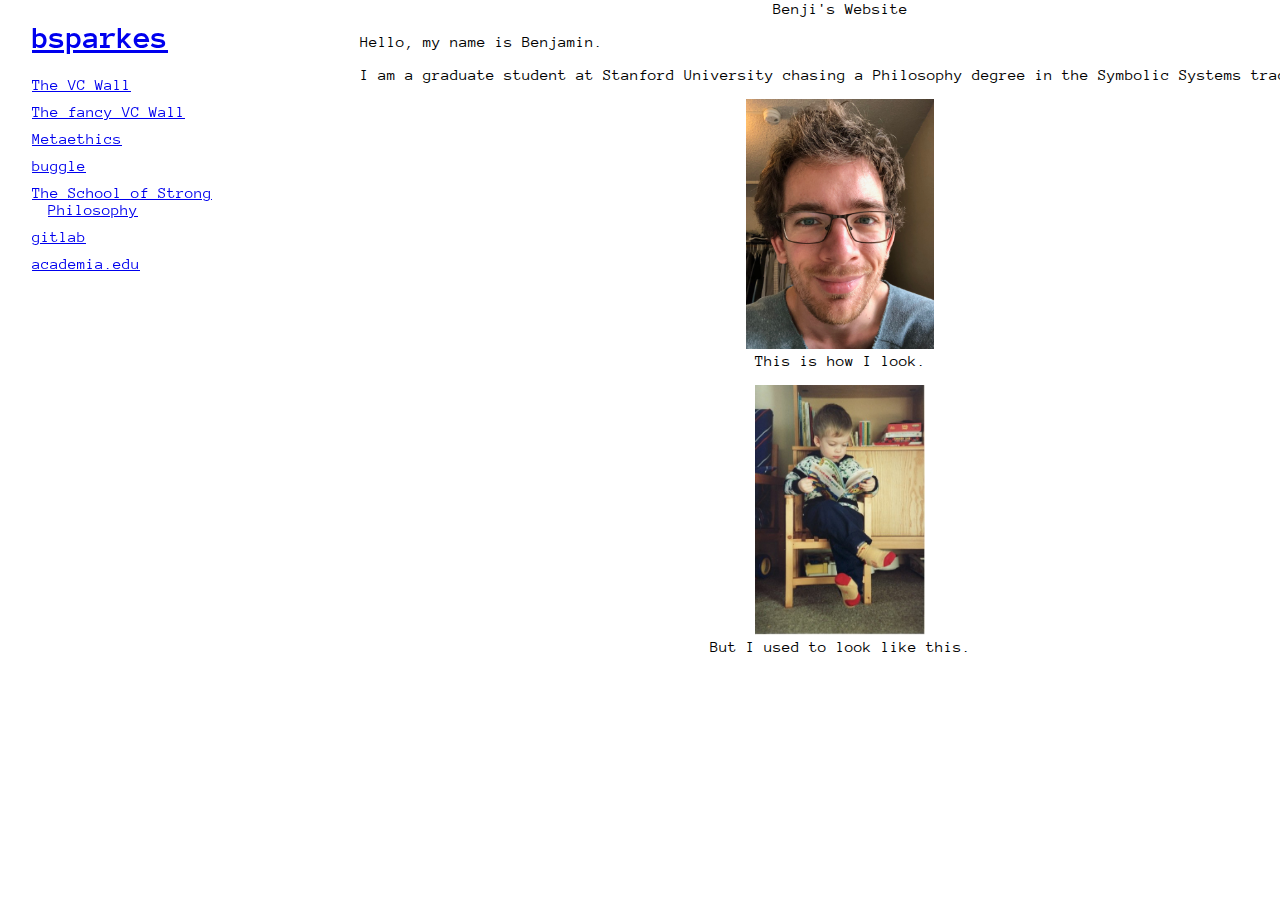
<file: index.html>
<!DOCTYPE HTML>
<html lang="en-US">
    <head>
        <meta charset="UTF-8">
        <meta http-equiv="refresh" content="0; url=./html/index.html">
        <script type="text/javascript">
            window.location.href = "./html/index.html"
        </script>
        <title>Page Redirection</title>
    </head>
    <body>
        <!-- Note: don't tell people to `click` the link, just tell them that it is a link. -->
        If you are not redirected automatically, follow this <a href='./html.index.html'>link</a>.
    </body>
</html>
</file>
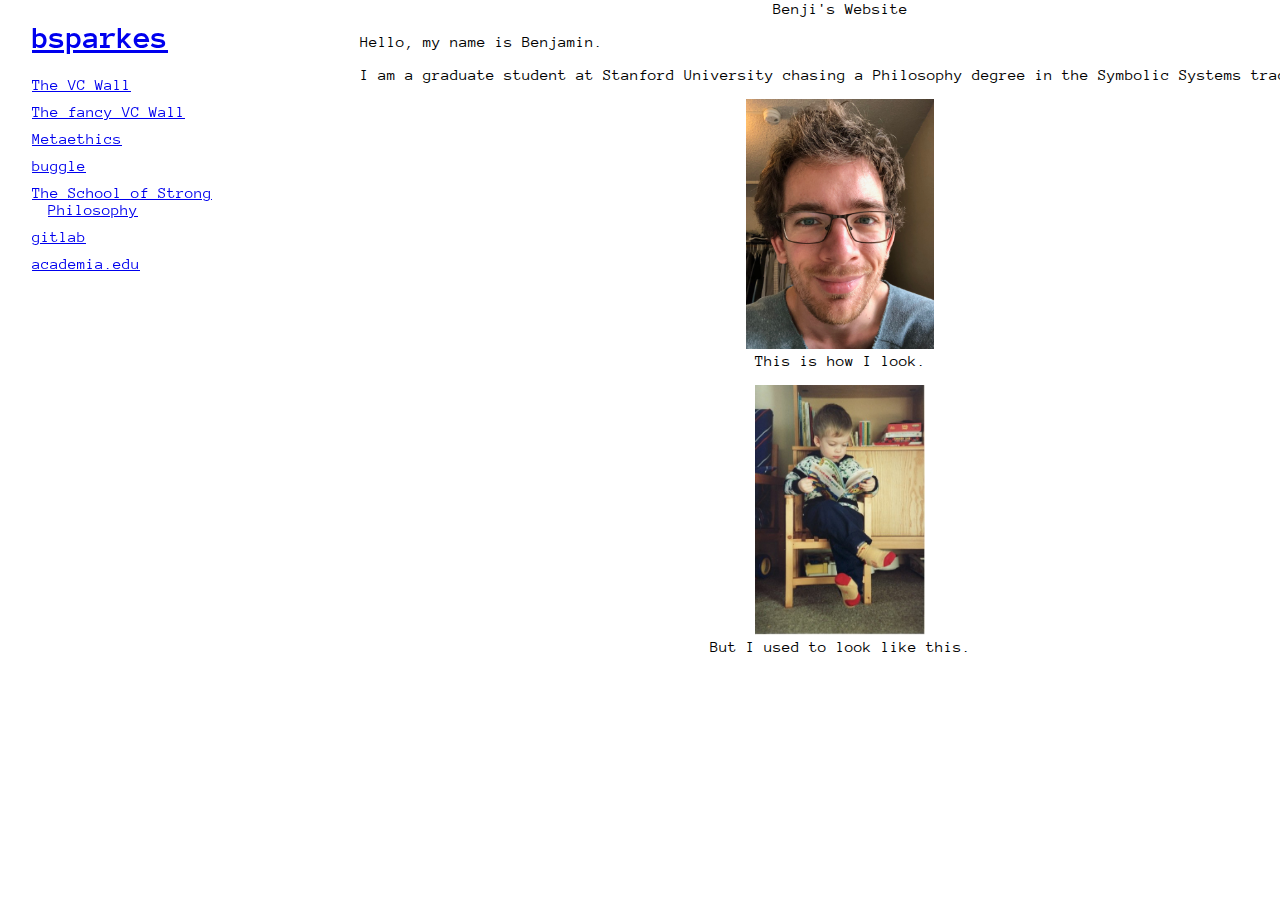
<file: html/index.html>
<!DOCTYPE html>
<html>
  <head>
    <script src="../js/pageScripts.js"></script>
    <link rel="stylesheet" href="../css/index.css"/>
    <link href="https://fonts.googleapis.com/css?family=Anonymous+Pro" rel="stylesheet">
    <title>Benji's Website</title>
  </head>

  <body>

    <nav id="navigation">
    </nav>


    <article>
    <div class="content">
      <hl><center>Benji's Website</center></hl>

        <p>
          Hello, my name is Benjamin.
        </p>

        <p>
        I am a graduate student at Stanford University chasing a Philosophy degree in the Symbolic Systems track.
      </p>

      <div>
        <center>
        <figure>
          <img src="../images/benjinow.jpg" alt="Benji Now" style="height:250px">
          <figcaption>This is how I look.</figcaption>
        </figure>
        <figure>
          <img src="../images/benjibefore.jpg" alt="Benji Before" style="height :250px">
          <figcaption>But I used to look like this.</figcaption>
        </figure>
        </center>
      </div>

      <div>
        <center>

        </center>
      </div>


    </div>
  </article>
  </body>

</html>
</file>
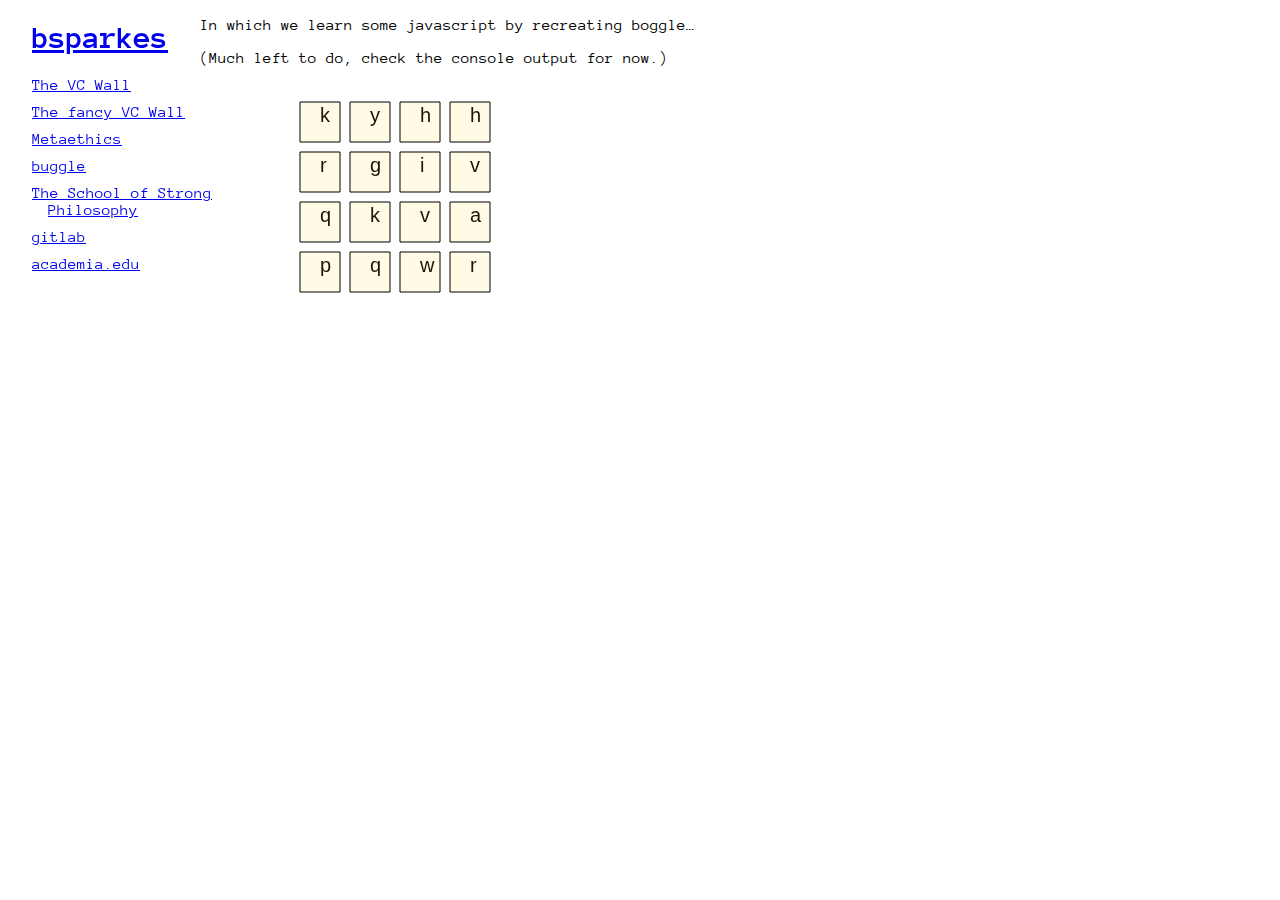
<file: html/buggle.html>
<!DOCTYPE html>
<html>
  <head>

    <script src="../shared/js/underscore-min.js"></script>
    <script type="text/javascript" src="../shared/js/paper-full.js"></script>
    <script src="../js/pageScripts.js"></script>

    <!-- <script type="text/paperscript" src="../js/tries.js" canvas="canvas"></script> -->
    <link rel="stylesheet" href="../css/index.css"/>
    <link href="https://fonts.googleapis.com/css?family=Anonymous+Pro" rel="stylesheet">

    <script src="../js/buggle/tries.js"></script>
    <script src="../js/buggle/buggle.js"></script>
    <script type="text/paperscript" src="../js/buggle/buggleUI.js" canvas="canvas"></script>

    <title>buggle</title>
  </head>

  <body>

    <nav id="navigation">
    </nav>

    <article>
      <p>
      In which we learn some javascript by recreating boggle…
    </p>
    <p>
      (Much left to do, check the console output for now.)
    </p>

      <div>
        <canvas id="canvas" resize></canvas>
      </div>
    </article>
  </body>

</html>
</file>
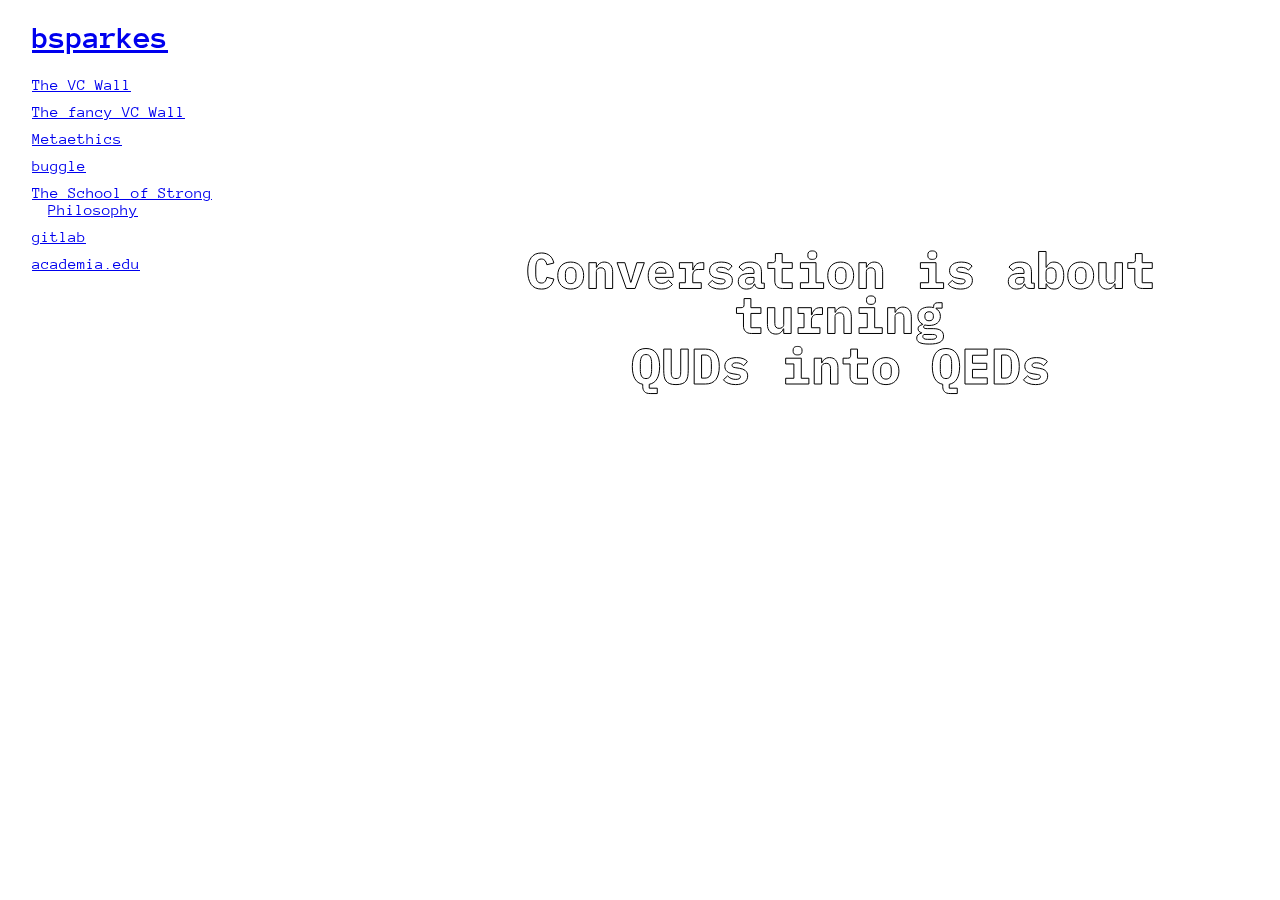
<file: html/fancyVCWall.html>
<!DOCTYPE html>
<html>
  <head>
    <!-- <script src="../shared/js/jquery-3.3.1.min.js"></script> -->
    <script src="../shared/js/underscore-min.js"></script>
    <script type="text/javascript" src="../shared/js/paper-full.js"></script>
    <script src="../js/pageScripts.js"></script>
    <script src="../shared/js/opentype.js"></script>

    <script type="text/paperscript" src="../js/fancyVCWall.js" canvas="canvas"></script>
    <link rel="stylesheet" href="../css/index.css"/>
    <link href="https://fonts.googleapis.com/css?family=Anonymous+Pro" rel="stylesheet">
    <title>fancy VC Wall</title>
  </head>

  <body>

    <nav id="navigation">
    </nav>


    <article>
      <canvas id="canvas" resize></canvas>
    </div>
  </article>
  </body>

</html>
</file>
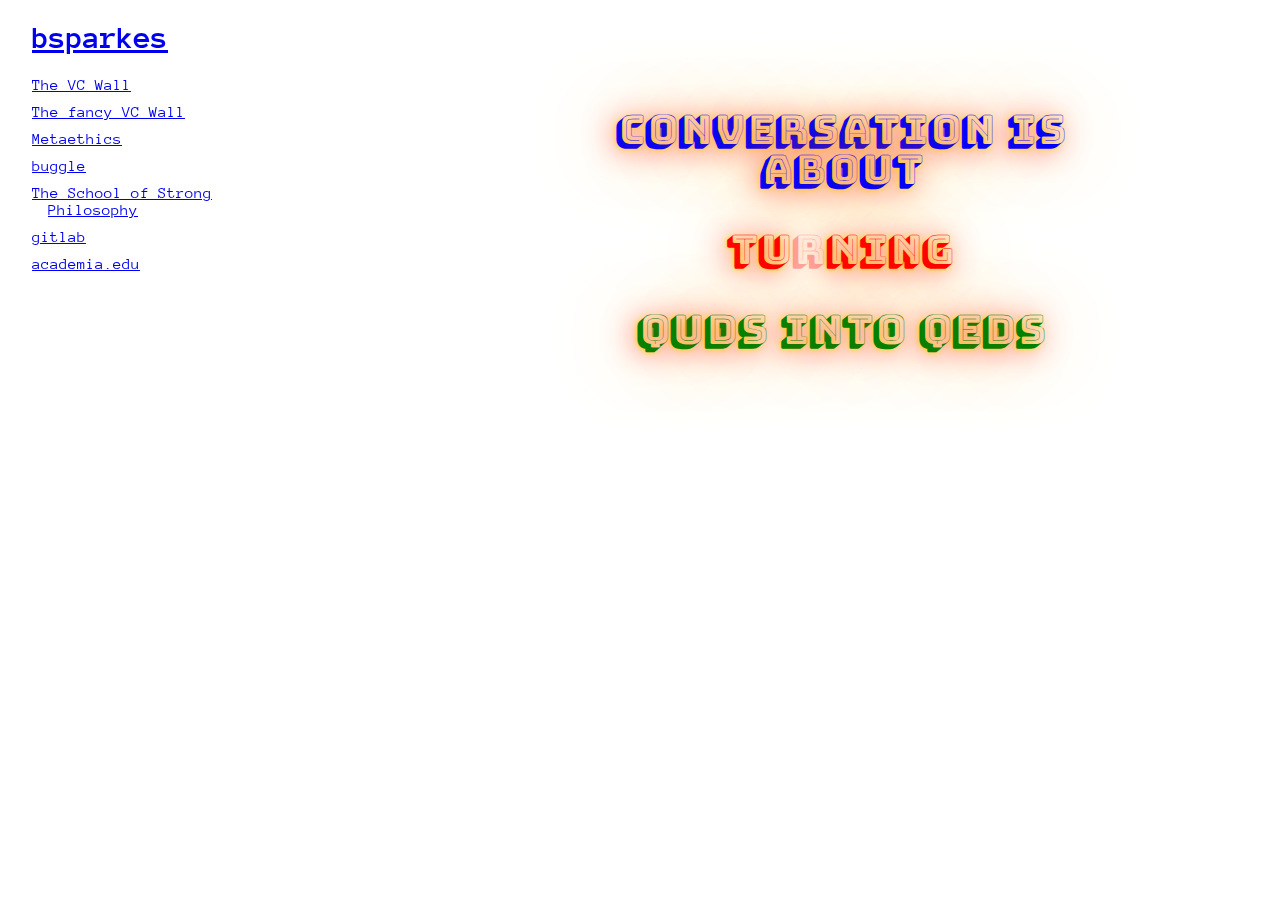
<file: html/neonVCWall.html>
<html>

    <head>
        <meta charset="utf-8"/>
        <script src="../shared/js/jquery-3.3.1.min.js"></script>
        <script src="../shared/js/underscore-min.js"></script>
        <script src="../js/pageScripts.js"></script>
        <link href="https://fonts.googleapis.com/css?family=Anonymous+Pro" rel="stylesheet">
        <link rel="stylesheet" href="../css/index.css"/>


        <title>The VC Wall</title>


        <meta name="viewport" content="width=device-width" />

        <script src="../js/neonvcwall.js"></script>
        <link href="../css/neonvcwall.css" rel="stylesheet" type="text/css"/>
        <script src="../shared/js/jquery.novacancy.min.js"></script>
        <link href="https://fonts.googleapis.com/css?family=Bungee+Shade" rel="stylesheet">

    </head>

    <body>

        <nav id="navigation">
    </nav>

    <article>
        <div class="board">

            <p id="wisdomOne">Wisdom</p>

            <p id="wisdomTwo">Wisdom</p>

            <p id="wisdomThree">Wisdom</p>

        </div>
    </article>

    </body>
</html>
</file>
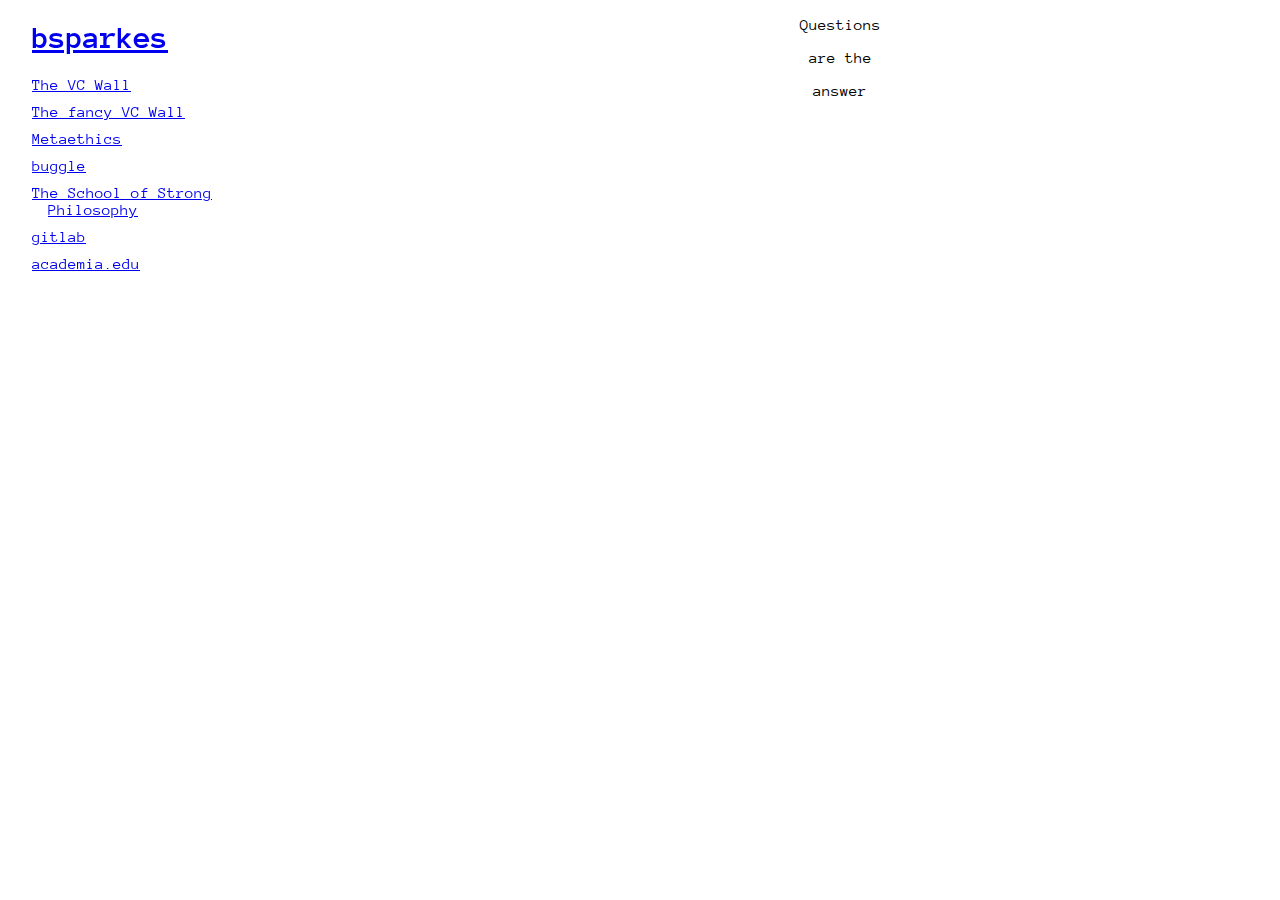
<file: html/VCWall.html>
<!DOCTYPE html>

<head>
    <meta charset="utf-8"/>
    <script src="../shared/js/underscore-min.js"></script>
    <script src="../js/pageScripts.js"></script>
    <link href="https://fonts.googleapis.com/css?family=Anonymous+Pro" rel="stylesheet">

    <!--General et-up ends-->


    <title>The VC Wall</title>
    <script src="../js/vcwall.js"></script>
    <link rel="stylesheet" href="../css/index.css"/>
    <link href="../css/vcwall.css" rel="stylesheet" type="text/css"/>

</head>

<body>  <!-- onload="init();"> -->

    <nav id="navigation"></nav>


    <article>
        <div class="info" id="thegen">

            <p id="wisdomOne">Wisdom</p>
            <p id="wisdomTwo">Wisdom</p>
            <p id="wisdomThree">Wisdom</p>

        </div>
    </article>


</body>
</html>
</file>
<file: css/index.css>
#figure
{
width:25%;
float:left;
margin:0px;
text-align:center;
margin: 0.5em;
padding: 0.5em;
}
.content {
max-width: 960px;
margin: auto;
}

html,
body {
    margin: 0;
    overflow: hidden;
    height: 100%;
}

canvas[resize] {
    width: 100%;
    height: 100%;
}

nav,
article {
font-family: 'Anonymous Pro', monospace;
float: left;
margin-left: 32px;
}

nav {
width: 200px;
position: fixed;
overflow-x: hidden;
overflow-y: auto;
padding: 0 21px 32px 0;
top: 0;
bottom: 0;
z-index: 1; }

article {
position: relative;
margin: 0 0 32px 200px;
z-index: 0;
width: 100%;
}

nav ul {
padding: 0;
list-style: none;
margin: 0px 0px 300px 1em;
margin-top: 10px;
}

nav ul li
{
padding: 0;
margin: 10px 0px 10px 0em;
text-indent: -1em;
}
</file>
<file: css/neonvcwall.css>
article {
    line-height:1;
    /*background-color: #111111;*/
    /*background-clip: content-box;*/
}

nav {
    /*background-color: #111111;*/
}

.board {
    text-align: center;
    /*border: 0px solid rgba(255,180,0,0.4);*/
    border-radius: 4px;
    width: 600px;
    margin: 50px auto 0 auto;
    padding: 20px;
    /*background-color: #111111;*/
}

.board p {
    font-size: 40px;
    font-family: 'Bungee Shade', cursive;
    color: #fff;
    text-transform: uppercase;
}
</file>
<file: css/vcwall.css>
.canvas {
border-radius: 5px;
background-color: white;
border: 1px solid #000;
overflow: hidden;
margin: auto;
}

.primeOneContainerL {
position: absolute;
top:0%;
left:50%;
text-align: center;
transform: translate(-110%, 33%)
}

.primeOneContainerR {
position: absolute;
top:0%;
left:50%;
text-align: center;
transform: translate(10%, 33%)
}

.primeTwoContainerL {
position: absolute;
top:0%;
left:50%;
text-align: center;
transform: translate(-110%, 33%)
}

.primeTwoContainerR {
position: absolute;
top:0%;
left:50%;
text-align: center;
transform: translate(10%, 33%)
}

.responseContainerL {
position: absolute;
top:0%;
left:50%;
text-align: center;
transform: translate(-110%, 33%)
}

.responseContainerR {
position: absolute;
top:0%;
left:50%;
text-align: center;
transform: translate(10%, 33%)
}

.cardbutton
{
position: absolute;
transform : translate(0%, 100%)
}

.err
{
position: absolute;
top: 0%;
left: 50%;
margin-right: -50%;
transform: translate(-50%, 2300%)
}

button {
/*text-align:center;*/
position: absolute;
top: 580px;
left: 50%;
transform: translate(-50%, 0%);
}

div {
text-align: center;
}

/*input {
text-align:center;
float:inherit
}*/

/*.center-block {
display: block;
margin-right: auto;
margin-left: auto;
}*/

.exampleContainerL {
position: absolute;
top:0%;
left:50%;
text-align: center;
transform: translate(-110%, 33%)
}

.exampleContainerR {
position: absolute;
top:0%;
left:50%;
text-align: center;
transform: translate(10%, 33%)
}
</file>
